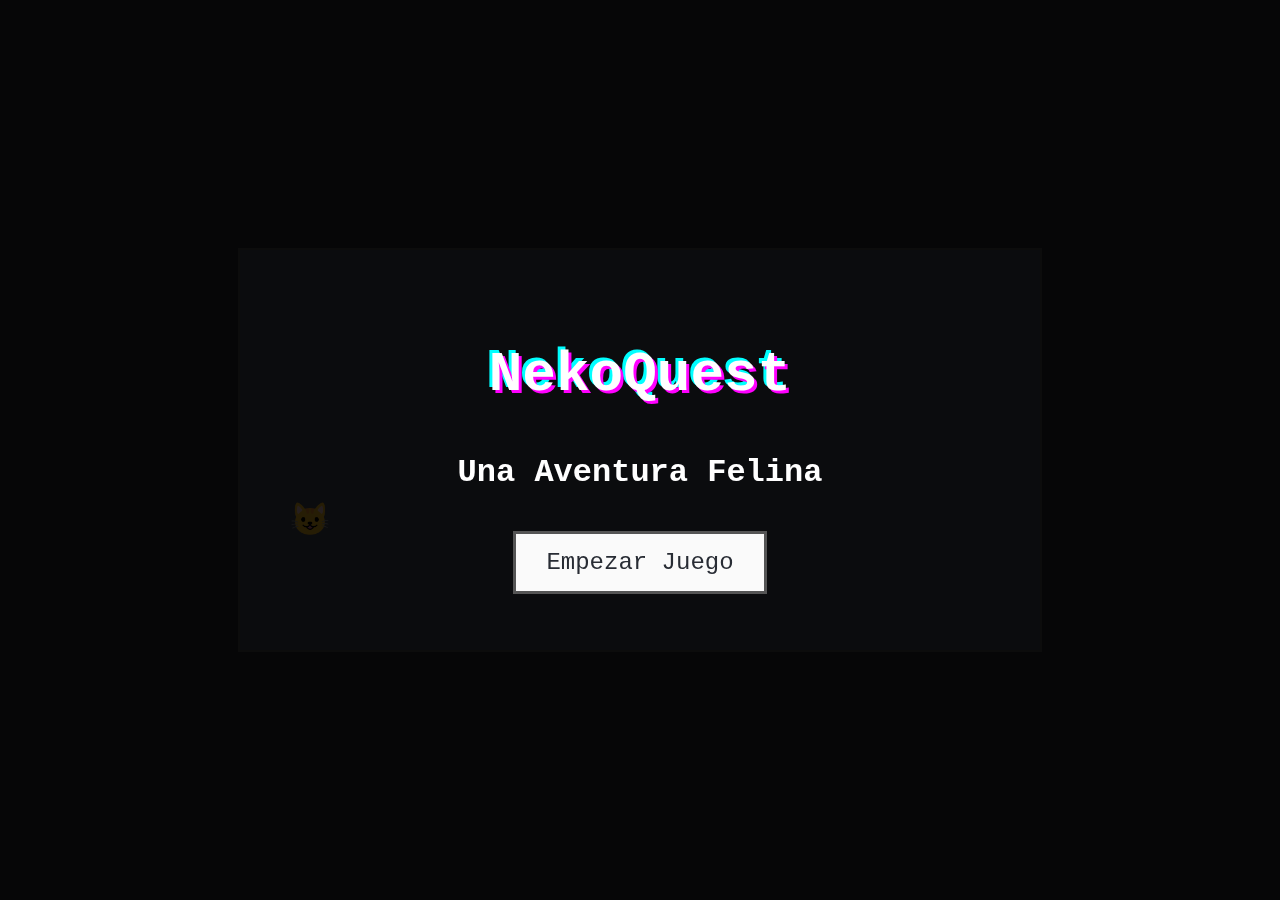
<file: public/playground.html>
<!DOCTYPE html>
<html lang="es">
<head>
  <meta charset="UTF-8">
  <meta name="viewport" content="width=device-width, initial-scale=1.0">
  <title>NekoQuest - Aventura Felina</title>
  <style type="text/css">
    body {
      margin: 0; overflow: hidden; background-color: #282c34; color: white;
      font-family: 'Courier New', Courier, monospace; display: flex;
      justify-content: center; align-items: center; min-height: 100vh;
    }
    canvas { background-color: #7f7f7f; border: 2px solid #555; display: block; }

    /* --- ESTILOS DE PANTALLAS Y MENÚS --- */
    .game-screen {
      position: absolute; top: 0; left: 0; width: 100%; height: 100%;
      background-color: rgba(0, 0, 0, 0.85); display: none; flex-direction: column;
      justify-content: center; align-items: center; text-align: center; z-index: 100;
      padding: 20px; /* Añadido padding para que el texto no se pegue */
      box-sizing: border-box; /* Para que el padding no afecte el width/height */
    }
    .game-screen h1 { font-size: 3.5em; margin-bottom: 20px; text-shadow: 3px 3px 0px #ff00ff, -3px -3px 0px #00ffff; }
    .game-screen h2 { font-size: 2em; margin-bottom: 40px; }
    .game-screen button {
      font-family: 'Courier New', Courier, monospace; font-size: 1.5em; padding: 15px 30px;
      background-color: #fafafa; color: #282c34; border: 3px solid #555; cursor: pointer;
      transition: all 0.2s ease;
    }
    .game-screen button:hover { background-color: #ff00ff; color: white; border-color: #00ffff; transform: scale(1.1); }
    .character-container { display: flex; gap: 30px; }
    .char-option { font-size: 5em; cursor: pointer; transition: transform 0.2s ease-in-out; border: 4px solid transparent; padding: 10px; }
    .char-option:hover { transform: scale(1.2); background-color: rgba(255, 255, 255, 0.1); border-color: #fff; }

    /* --- Estilos de Inventario y Facetas --- */
    #inventory-grid, #facet-grid { display: flex; flex-wrap: wrap; gap: 20px; padding: 20px; background-color: rgba(0,0,0,0.3); border: 2px solid #555; min-width: 300px; min-height: 100px; }
    .item-card, .facet-card {
        width: 120px; height: 120px; border: 3px solid #777;
        display: flex; flex-direction: column; justify-content: center; align-items: center;
        cursor: pointer; transition: all 0.2s ease;
        padding: 5px;
        font-size: 1.1em;
    }
    .item-card:hover, .facet-card:hover { background-color: rgba(255, 255, 255, 0.2); border-color: #fff; }
    .item-card.equipped, .facet-card.active { border-color: #00ffff; box-shadow: 0 0 15px #00ffff; }
    .item-char, .facet-char { font-size: 3em; margin-bottom: 5px; }
    .item-ammo, .facet-charges { font-size: 1em; }
    #inventory-screen p, #facet-select-screen p { margin-top: 30px; color: #aaa; }

    /* --- NUEVO: Estilos de la Pantalla de Historia --- */
    #story-screen-title { font-size: 2.5em; color: #00ffff; margin-bottom: 30px; }
    #story-screen-text { font-size: 1.3em; line-height: 1.6; max-width: 700px; margin-bottom: 50px; }
    #story-screen-continue { font-size: 1em; color: #aaa; cursor: pointer; }
    #story-screen-continue:hover { color: white; }

    /* --- Interfaz de Usuario (HUD) --- */
    #hud { position: absolute; top: 15px; left: 15px; z-index: 50; font-size: 24px; color: white; text-shadow: 2px 2px 2px #000; }
    #weapon-hud { position: absolute; top: 15px; right: 15px; z-index: 50; font-size: 24px; color: white; text-shadow: 2px 2px 2px #000; }
    #facet-hud {
        position: absolute; bottom: 15px; left: 15px; z-index: 50; font-size: 24px;
        color: white; text-shadow: 2px 2px 2px #000; display: flex; align-items: center; gap: 5px;
    }
    #facet-hud .facet-char { font-size: 1.5em; }
  </style>
</head>
<body>

  <!-- PANTALLAS DE MENÚ -->
  <div id="start-screen" class="game-screen">
    <h1>NekoQuest</h1>
    <h2>Una Aventura Felina</h2>
    <button id="start-button">Empezar Juego</button>
  </div>
  <div id="character-select-screen" class="game-screen">
    <h2>Elige tu Neko 🐾</h2>
    <div class="character-container">
      <div class="char-option" data-char="😺">😺</div>
      <div class="char-option" data-char="😼">😼</div>
      <div class="char-option" data-char="😻">😻</div>
    </div>
  </div>
  <div id="pause-screen" class="game-screen">
      <h1>PAUSA</h1>
      <button id="resume-button">Reanudar</button>
  </div>
  <div id="win-screen" class="game-screen">
      <h1>¡Misión Cumplida!</h1>
      <h2 id="win-score"></h2>
      <button id="play-again-button">Volver al Inicio</button>
  </div>
  <div id="game-over-screen" class="game-screen">
    <h1>GAME OVER</h1>
    <button id="retry-button">Intentar de Nuevo</button>
  </div>
  <div id="inventory-screen" class="game-screen">
    <h1>Inventario</h1>
    <div id="inventory-grid"></div>
    <p>Haz clic en un objeto para equiparlo. Pulsa 'I' o 'Esc' para cerrar.</p>
  </div>
  <div id="facet-select-screen" class="game-screen">
      <h1>Elige tu Faceta</h1>
      <div id="facet-grid"></div>
      <p>Pulsa 'F' o 'Esc' para cerrar.</p>
  </div>
  <!-- NUEVO: Pantalla de Historia -->
  <div id="story-screen" class="game-screen">
      <h1 id="story-screen-title"></h1>
      <p id="story-screen-text"></p>
      <div id="story-screen-continue">Haz clic para continuar...</div>
  </div>
  
  <!-- Interfaz y Juego -->
  <div id="hud"></div>
  <div id="weapon-hud"></div>
  <div id="facet-hud"></div>
  <canvas id="gameCanvas" width="800" height="400"></canvas>

  <script src="game.js"></script>

</body>
</html>
</file>
